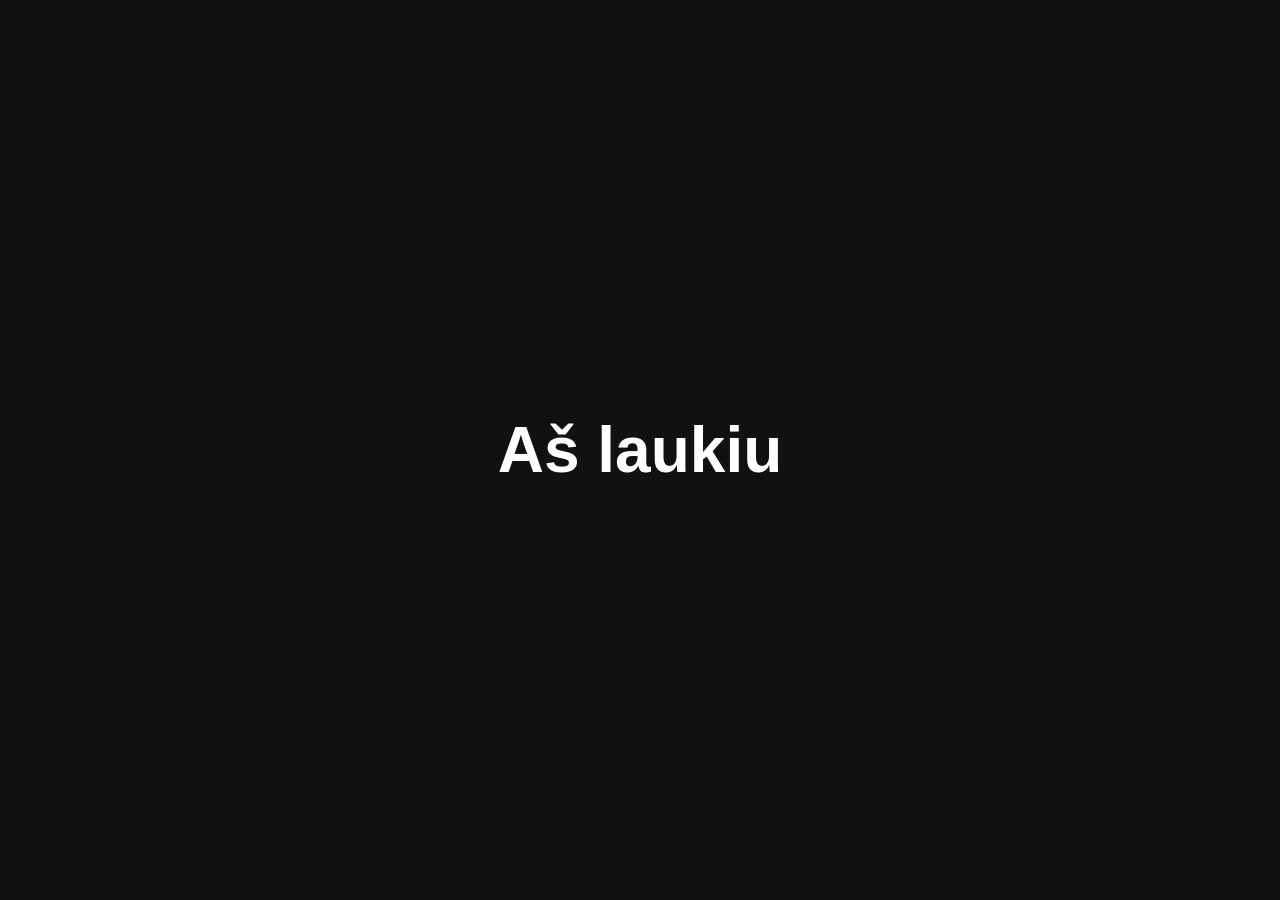
<file: index.html>
<!DOCTYPE html>
<html lang="lt">
<head>
    <meta charset="UTF-8">
    <meta name="viewport" content="width=device-width, initial-scale=1.0">
    <title>Aš laukiu</title>

    <style>
        * {
            margin: 0;
            padding: 0;
            box-sizing: border-box;
        }

        body {
            height: 100vh;
            display: flex;
            justify-content: center;
            align-items: center;
            background: #111;
            font-family: Arial, sans-serif;
        }

        h1 {
            color: white;
            font-size: 4rem;
            text-align: center;
        }
    </style>
</head>
<body>
    <h1>Aš laukiu</h1>
</body>
</html>
</file>
